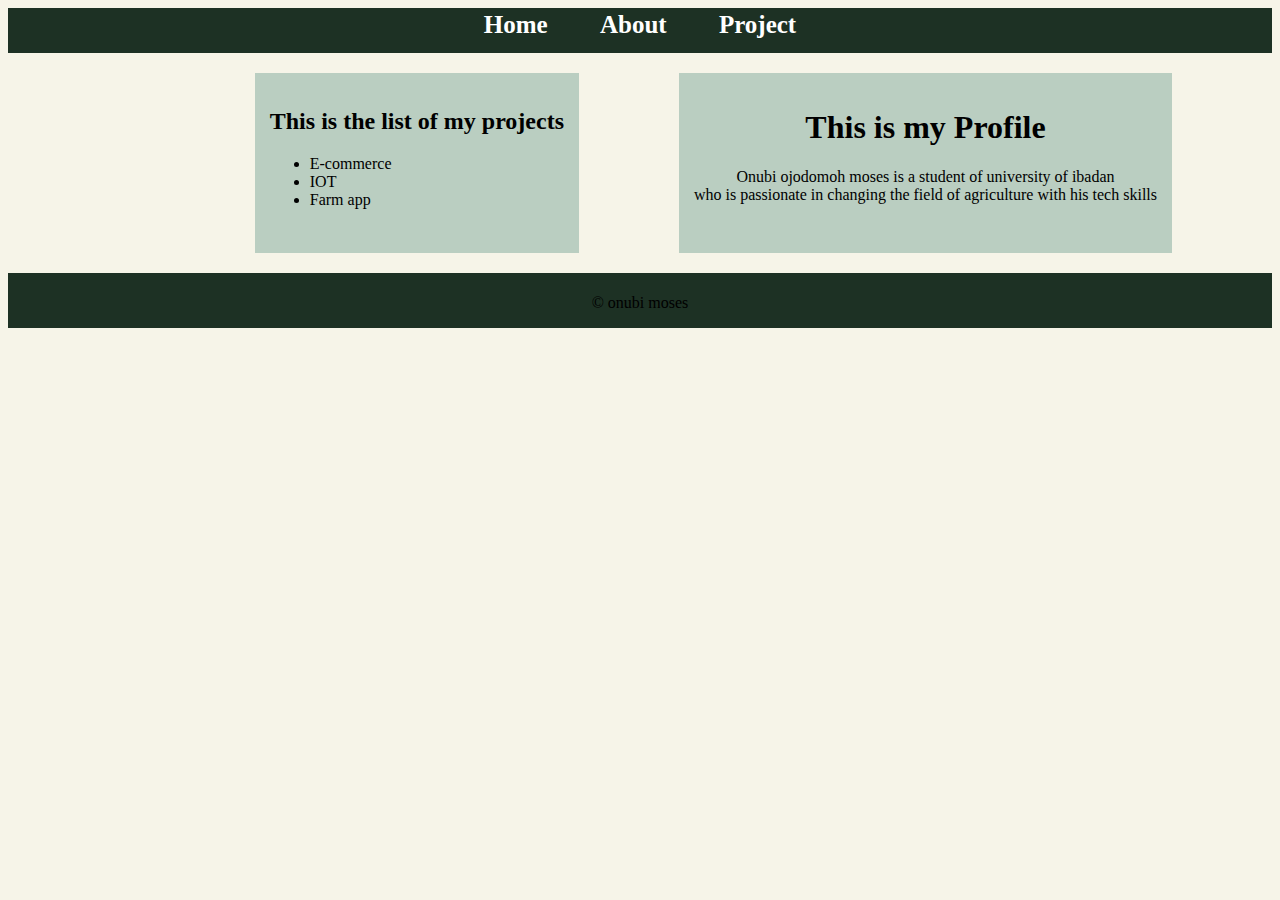
<file: profile.html>
<!DOCTYPE html>
<html lang="en">
<head>
    <meta charset="UTF-8">
    <meta name="viewport" content="width=device-width, initial-scale=1.0">
    <title>My profile</title>
    <link rel="stylesheet" href="styles.css">
</head>
<body>
    <div id="nav">
        <ul>
            <li><a href="">Home</a></li>
            <li><a href="">About</a></li>
            <li><a href="">Project</a></li>
        </ul>
    </div>
    <div id="head">
        <section id="reset">
          <h1>This is my Profile</h1>
          <p>Onubi ojodomoh moses is a student of university of ibadan<br> who is passionate in changing the field of agriculture with his tech skills</p>
        </section>
          
        <section>
          <h2>This is the list of my projects</h2>
          <ul>
            <li>E-commerce</li>
            <li>IOT</li>
            <li>Farm app</li>
          </ul>
        </section>
      </div>
      <footer>
        <p>&copy onubi moses</p>
      </footer>
</body>
</html>
</file>
<file: styles.css>
body{
    background-color: #F6F4e8;
}
#nav {
    background-color: #1D3124;
    height: 45px;
    font-family: tahoma;
    font-weight: bold;
    font-size: 25px;
}
#nav ul {
    margin: 0px;
    padding: 0px;
    list-style-type: none;
    text-align: center;
}
#nav ul li {
    display: inline;
    padding: 15px;
    vertical-align: middle;
}
#nav ul li a {
    text-decoration: none;
    padding: 8px 8px 8px 8px;
    color: white;
    vertical-align: middle;
}
#nav a:hover {
    color: black;
    background-color: white;
}
#head{
    margin: 0px opx;
}
 section {
    margin-top: 20px;
    margin-bottom: 20px;
    margin-right: 100px;
    padding: 15px;
    float: right;
    background-color: #BACEC1;
    height: 150px;
    transition-property: color, background-color, border-radius;
    transition-duration: .5ms;
    transition-timing-function: 0.5s;
    transition-delay: .2s;
}
section:hover{
    color: white;
    background-color: #192F01;
    border-radius: 5px;
}
#reset {
    text-align: center;
    
}
footer{
    clear: both;
    background-color: #1D3124;
    height: 45px;
    text-align: center;
    padding: 5px 5px;
}
</file>
